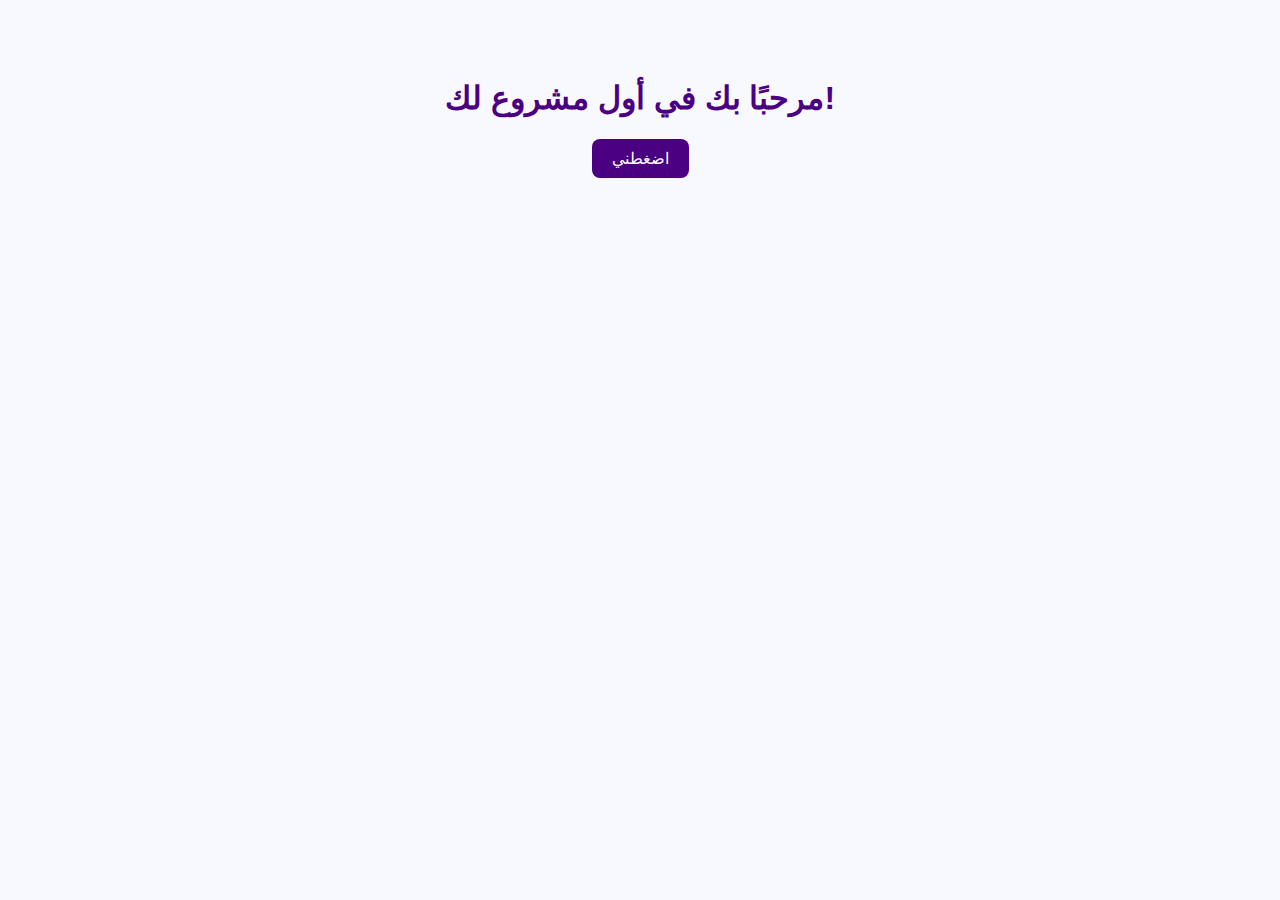
<file: index.html>
<!DOCTYPE html>
<html lang="ar">
<head>
  <meta charset="UTF-8" />
  <meta name="viewport" content="width=device-width, initial-scale=1.0"/>
  <title>مشروعي البسيط</title>
  <link rel="stylesheet" href="style.css" />
</head>
<body>
  <h1>مرحبًا بك في أول مشروع لك!</h1>
  <button onclick="showMessage()">اضغطني</button>

  <script src="script.js"></script>
</body>
</html>
</file>
<file: style.css>
body {
  background-color: #f8f8ff;
  font-family: Arial, sans-serif;
  text-align: center;
  padding: 50px;
  color: #4B0082;
}

button {
  background-color: #4B0082;
  color: white;
  border: none;
  padding: 10px 20px;
  font-size: 16px;
  border-radius: 8px;
  cursor: pointer;
}

button:hover {
  background-color: #6a0dad;
}
</file>
